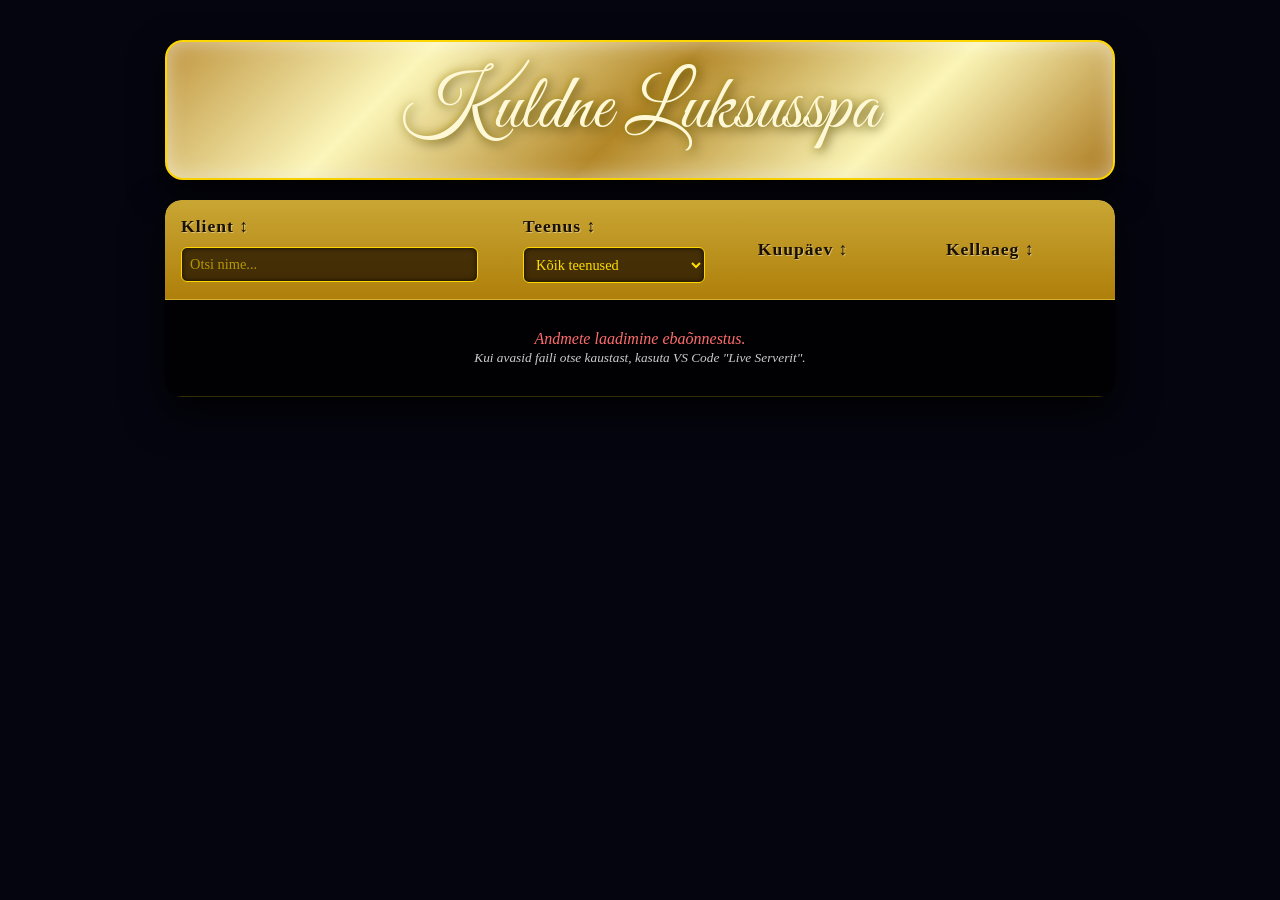
<file: Broneeringud/index.html>
<!DOCTYPE html>
<html lang="et">
<head>
    <meta charset="UTF-8">
    <meta name="viewport" content="width=device-width, initial-scale=1.0">
    <title>Kuldne Luksusspa</title>
    <link rel="preconnect" href="https://fonts.googleapis.com">
    <link rel="preconnect" href="https://fonts.gstatic.com" crossorigin>
    <link href="https://fonts.googleapis.com/css2?family=Great+Vibes&display=swap" rel="stylesheet">
    <link rel="stylesheet" href="style.css">
</head>
<body>

    <div class="container">
        <!-- Pealkirja kuldne raamikast -->
        <div class="header-box">
            <h1>Kuldne Luksusspa</h1>
        </div>

        <!-- Tabeli ümbris mobiilivaates kerimiseks -->
        <div class="table-wrapper">
            <table id="broneeringute-tabel">
                <thead>
                    <tr>
                        <th data-sort="klient">
                            Klient ↕<br>
                            <input type="text" id="kliendi-otsing" placeholder="Otsi nime...">
                        </th>
                        <th data-sort="teenus">
                            Teenus ↕<br>
                            <select id="teenuse-filter">
                                <option value="koik">Kõik teenused</option>
                                <option value="juuksur">Juuksur</option>
                                <option value="massaaž">Massaaž</option>
                                <option value="spa">Spa</option>
                                <option value="kosmeetika">Kosmeetika</option>
                            </select>
                        </th>
                        <th data-sort="kuupäev" class="valign-bottom">Kuupäev ↕</th>
                        <th data-sort="aeg" class="valign-bottom">Kellaaeg ↕</th>
                    </tr>
                </thead>
                <tbody id="tabeli-sisu">
                    <!-- JavaScript laeb kõik andmed otse JSON-ist -->
                </tbody>
            </table>
        </div>
    </div>

    <script src="script.js"></script>
</body>
</html>
</file>
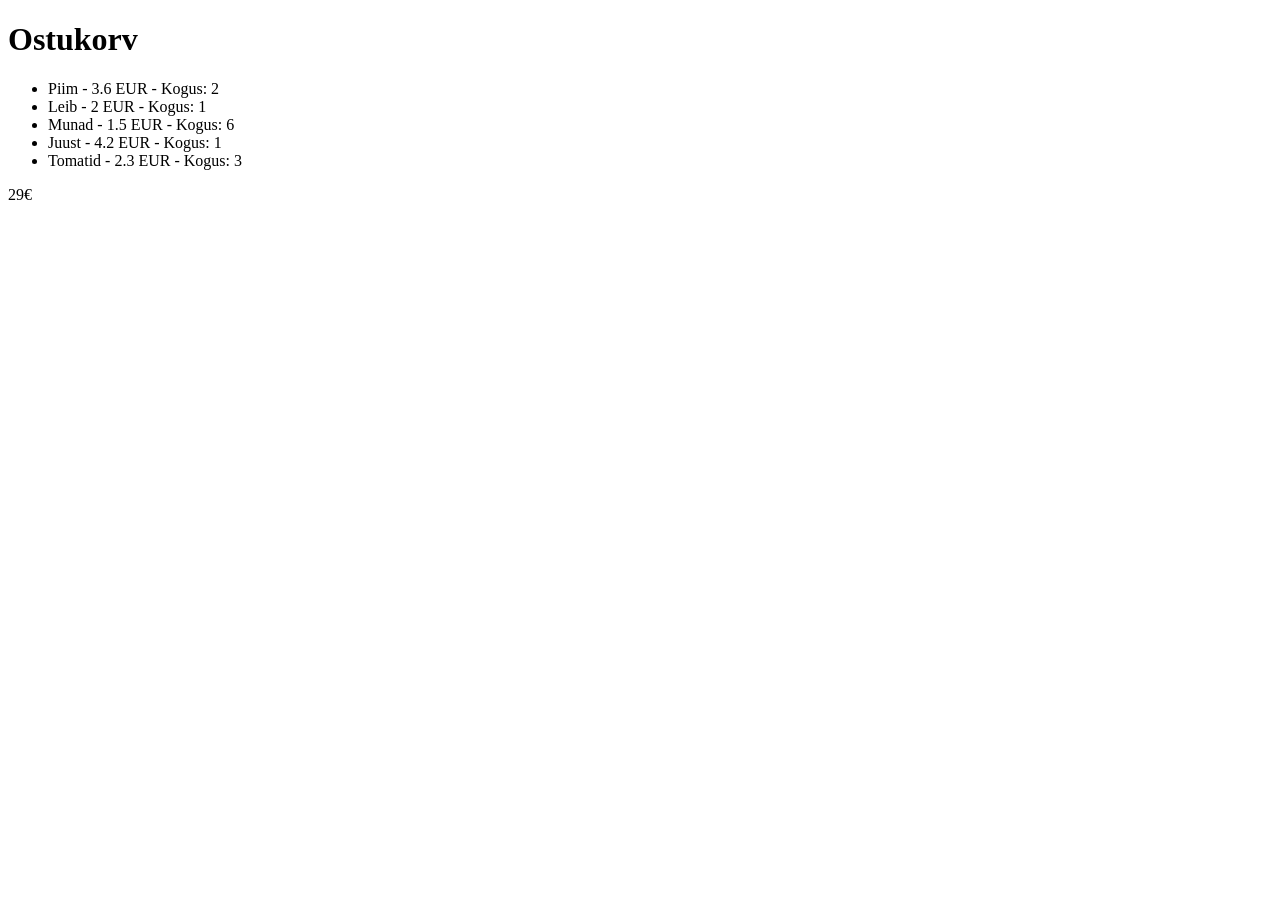
<file: harj12.html>
<!DOCTYPE html>
<html lang="et">
<head>
    <meta charset="UTF-8">
    <meta name="viewport" content="width=device-width, initial-scale=1.0">
    <title>Harjutus 12</title>
</head>
<body>
    <h1>Ostukorv</h1>
    <ul id="ostukorv">

    </ul>
    <p id="summa"></p>


    <script src="harj12.js"></script>
</body>

</html>
</file>
<file: Broneeringud/style.css>
/* Üldine lehe taust */
body {
    font-family: 'Times New Roman', Times, serif;
    background: url('https://images.unsplash.com/photo-1718652830445-081fa93616ab?w=2000&q=80&auto=format&fit=crop') no-repeat center center fixed;
    background-color: #050510;
    background-size: cover;
    color: #fff;
    margin: 0;
    padding: 40px 20px;
    display: flex;
    justify-content: center;
}

.container {
    max-width: 950px;
    width: 100%;
}

/* Pealkirja kuldne raamikast */
.header-box {
    background: linear-gradient(135deg, #bf953f 0%, #fcf6ba 25%, #b38728 50%, #fbf5b7 75%, #aa771c 100%);
    border: 2px solid #ffd700;
    border-radius: 18px;
    padding: 20px 30px;
    margin-bottom: 20px;
    box-shadow: 0 12px 35px rgba(0, 0, 0, 0.85), inset 0 0 20px rgba(255, 255, 255, 0.5);
    text-align: center;
}

h1 {
    font-family: 'Great Vibes', cursive;
    font-size: 4.8em;
    color: #fff8d6;
    font-weight: normal;
    text-shadow: 2px 2px 12px rgba(0, 0, 0, 0.7), 0 0 8px rgba(255, 215, 0, 0.6);
    margin: 0;
}

/* Tabeli raam ja kerimine */
.table-wrapper {
    width: 100%;
    overflow-x: auto;
    border-radius: 16px;
    box-shadow: 0 15px 40px rgba(0, 0, 0, 0.9);
    -webkit-overflow-scrolling: touch;
}

table {
    width: 100%;
    border-collapse: collapse;
    border-radius: 16px;
    overflow: hidden;
    background: rgba(0, 0, 0, 0.45);
    backdrop-filter: blur(4px);
}

th, td {
    padding: 16px;
    text-align: left;
    border-bottom: 1px solid rgba(255, 215, 0, 0.2);
}

th {
    background: linear-gradient(to bottom, rgba(212, 175, 55, 0.95), rgba(184, 134, 11, 0.95));
    color: #1a1000;
    cursor: pointer;
    font-size: 1.1em;
    font-weight: bold;
    letter-spacing: 1px;
    text-shadow: 1px 1px 0px rgba(255,255,255,0.4);
    vertical-align: top;
}

th.valign-bottom {
    vertical-align: middle;
}

th:hover {
    background: linear-gradient(to bottom, rgba(255, 215, 0, 0.95), rgba(212, 175, 55, 0.95));
}

tr:hover td {
    filter: brightness(1.25);
    background: rgba(255, 255, 255, 0.08);
}

/* Filtrid ja otsingukastid */
input[type="text"], select {
    margin-top: 10px;
    width: 90%;
    padding: 8px;
    border-radius: 6px;
    border: 1px solid #ffd700;
    background: rgba(30, 15, 0, 0.75);
    color: #ffdf00;
    font-family: 'Times New Roman', Times, serif;
    font-size: 0.9rem;
    box-shadow: inset 0 0 5px rgba(0,0,0,0.8);
    transition: all 0.3s ease;
}

input[type="text"]::placeholder {
    color: rgba(255, 223, 0, 0.6);
}

input[type="text"]:focus, select:hover, select:focus {
    box-shadow: 0 0 10px rgba(255, 215, 0, 0.8);
    outline: none;
    background: rgba(60, 30, 0, 0.8);
}

/* Natasha Denona "Golden Palette" ühtlase loetavusega tekstivärvid */
.juuksur { 
    background-color: rgba(245, 225, 185, 0.22) !important; 
    color: #fff8d6 !important; 
    text-shadow: 0 1px 2px rgba(0,0,0,0.8);
}

.massaaz { 
    background-color: rgba(184, 115, 51, 0.35) !important; 
    color: #fff8d6 !important; 
    text-shadow: 0 1px 2px rgba(0,0,0,0.8);
}

.spa { 
    background-color: rgba(212, 175, 55, 0.28) !important; 
    color: #fff8d6 !important; 
    text-shadow: 0 1px 2px rgba(0,0,0,0.8);
}

.kosmeetika { 
    background-color: rgba(105, 65, 35, 0.42) !important; 
    color: #fff8d6 !important; 
    text-shadow: 0 1px 2px rgba(0,0,0,0.8);
}

/* Mobiilikohandused */
@media (max-width: 768px) {
    body { padding: 15px 10px; }
    .header-box { padding: 15px 10px; border-radius: 14px; }
    h1 { font-size: 2.8em; }
    table { min-width: 600px; }
    th, td { padding: 10px 8px; font-size: 0.88em; }
}
</file>
